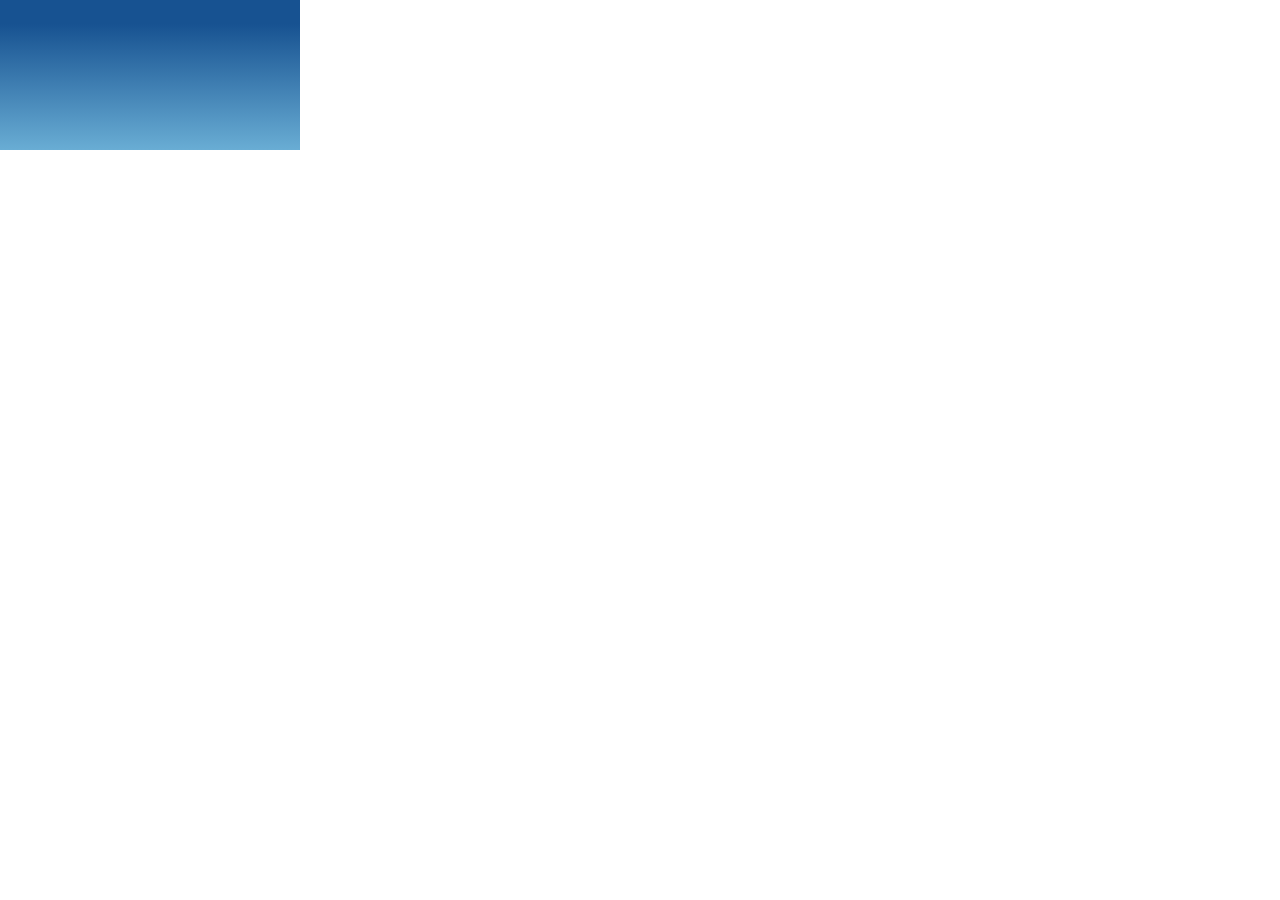
<file: test.html>
<!DOCTYPE html>
<html>
    <head>
        <style>
            body{margin:0;height:100%;}
            canvas{
                position:absolute;top:0;left:0
                background-image: linear-gradient(bottom, rgb(105,173,212) 0%, rgb(23,82,145) 84%);
                background-image: -o-linear-gradient(bottom, rgb(105,173,212) 0%, rgb(23,82,145) 84%);
                background-image: -moz-linear-gradient(bottom, rgb(105,173,212) 0%, rgb(23,82,145) 84%);
                background-image: -webkit-linear-gradient(bottom, rgb(105,173,212) 0%, rgb(23,82,145) 84%);
                background-image: -ms-linear-gradient(bottom, rgb(105,173,212) 0%, rgb(23,82,145) 84%);
                
                background-image: -webkit-gradient(
                    linear,
                    left bottom,
                    left top,
                    color-stop(0, rgb(105,173,212)),
                    color-stop(0.84, rgb(23,82,145))
                );
            }
        </style>
    </head>
    <body>
        <script src="snow.js"></script>
        <canvas id="canvas"></canvas>
    </body>
</html>
</file>
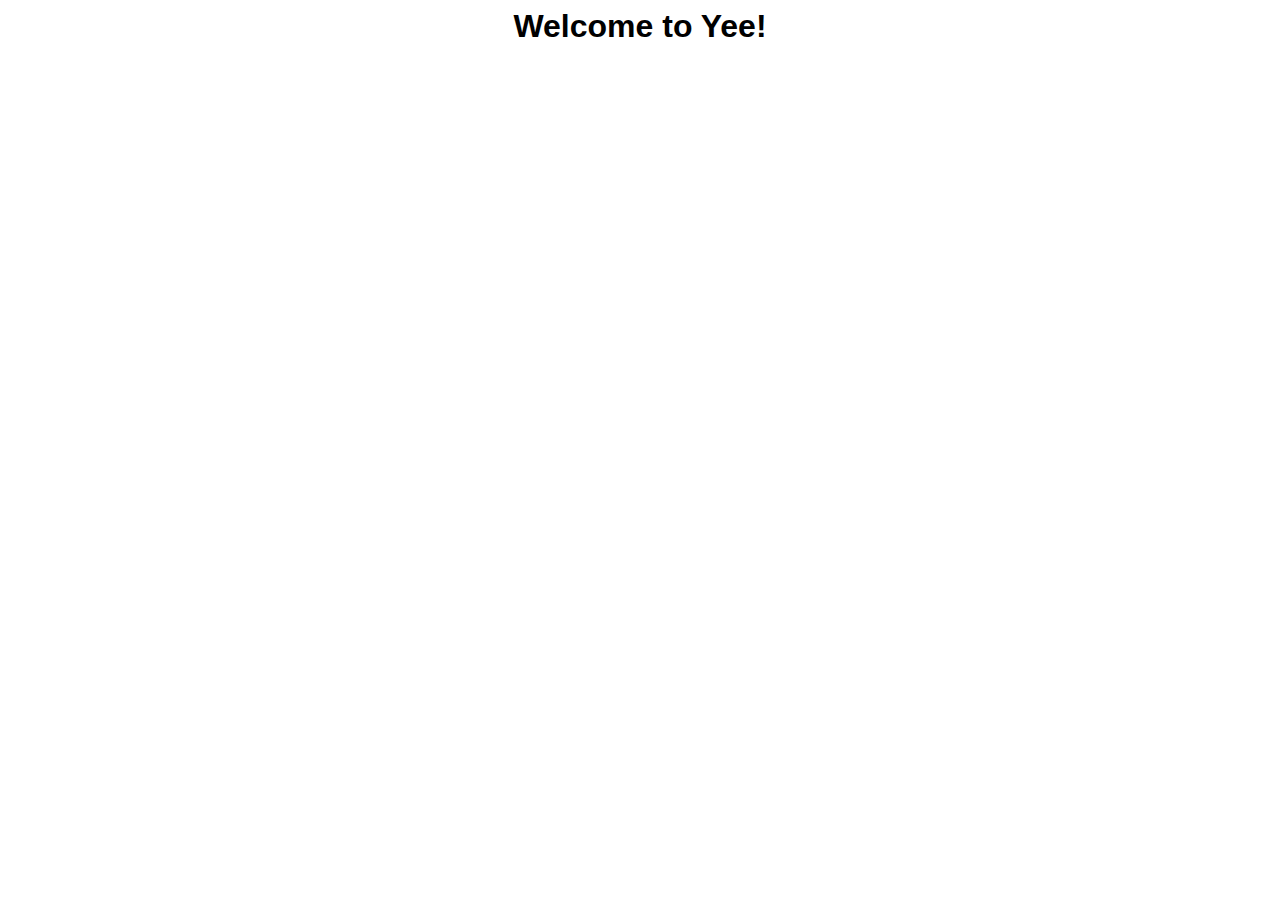
<file: yee.html>
<html>
    <head>
        <link rel="stylesheet" href="styles.css" />
        <h1>Welcome to Yee!</h1>
    </head>
    <body>
        <iframe width="854" height="480" src="https://www.youtube.com/embed/IEPv31_E__4" frameborder="0" allowfullscreen></iframe>
    </body>
</html>
</file>
<file: styles.css>
img{
    width:1000px;
}
body{
    text-align:center;
    font-family:"Arial";
}
u1{
    margin:0;
    padding-top:100;
    display:block;
    width:100%;
    background-color:lightcyan;
}
li{
    float:left;
    width:33%;
}
</file>
